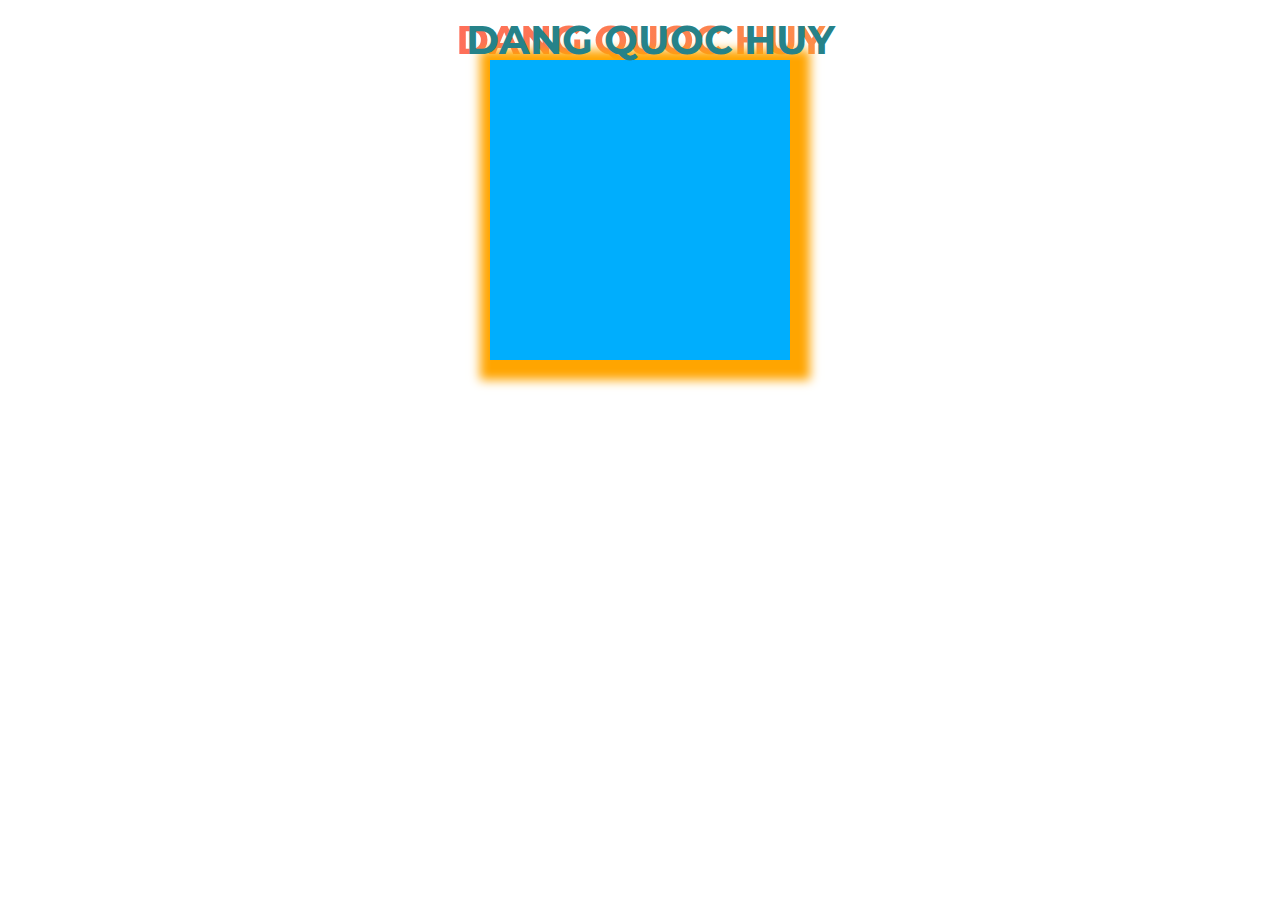
<file: index.html>
<!DOCTYPE html>
<html lang="en">
  <head>
    <meta charset="UTF-8" />
    <meta name="viewport" content="width=device-width, initial-scale=1.0" />
    <link rel="stylesheet" href="./assets/css/reset.css" />
    <link rel="stylesheet" href="/assets/css/style.css" />
    <link
      rel="shortcut icon"
      href="https://www.dangquochuy.id.vn/favicon.ico"
      type="image/x-icon"
    />
    <title>Document</title>
  </head>
  <body>
    <!-- <p>
      Lorem ipsum dolor sit amet, consectetur adipisicing elit. Aliquam,
      perferendis sit natus blanditiis unde at accusamus laboriosam officiis
      labore nulla enim doloremque sequi facilis soluta. Voluptates quisquam eum
      quaerat quidem?
    </p> -->
    <!-- <div class="background"></div> -->
    <!-- <div class="background2">
        Huy Đẹp Trai
    </div> -->
    <!-- <div class="em">EM</div>
    <div class="rem">REM</div> -->
    <!-- <div class="padding">
      Lorem ipsum dolor sit, amet consectetur adipisicing elit. Perferendis id
      enim suscipit
    </div>
    <div class="margin margin2"></div> -->
    <!-- <div class="box"></div> -->
    <!-- <a href="https://www.dangquochuy.id.vn">Huy Pro</a> -->
    <!-- <div class="font">
      Lorem ipsum dolor sit amet consectetur adipisicing elit. Nam dignissimos
      minus, expedita omnis fugit aut voluptate impedit, suscipit eveniet quidem
      harum repellendus, eos blanditiis quia eaque cupiditate praesentium sint
      excepturi.
    </div> -->
    <!-- <img
      src="https://plus.unsplash.com/premium_photo-1682308429561-930e3df7ca6a?q=80&w=1595&auto=format&fit=crop&ixlib=rb-4.0.3&ixid=M3wxMjA3fDB8MHxwaG90by1wYWdlfHx8fGVufDB8fHx8fA%3D%3D"
      alt=""
    /> -->
    <!-- <p class="psuedo">Huy IT</p> -->
    <!-- <div class="boxed"></div> -->
    <h3 class="title">DANG QUOC HUY</h3>
    <!-- <div class="background3"></div> -->
    <div class="box-shadow"></div>
  </body>
</html>
</file>
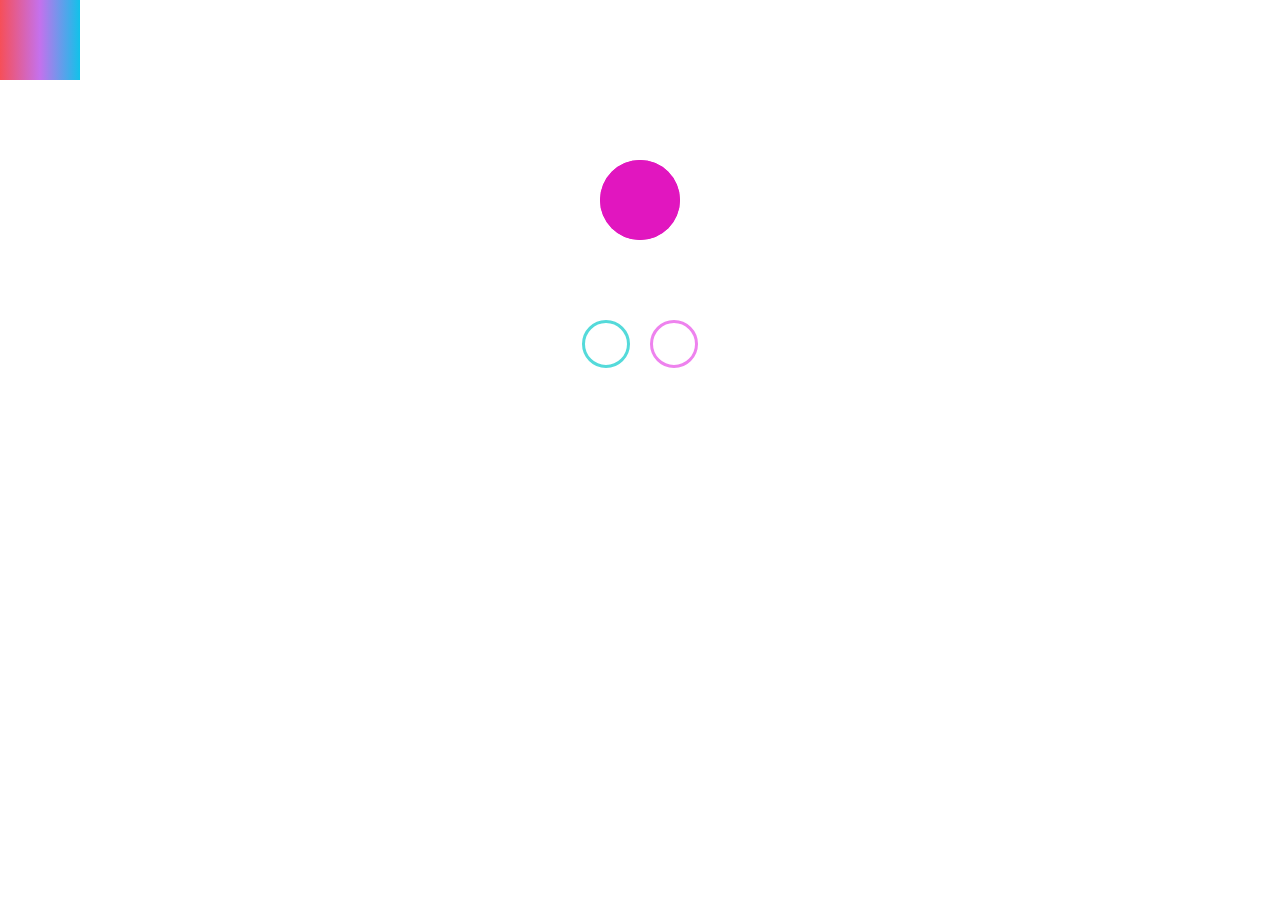
<file: assets/css/animation/index.html>
<!DOCTYPE html>
<html lang="en">
  <head>
    <meta charset="UTF-8" />
    <meta name="viewport" content="width=device-width, initial-scale=1.0" />
    <link rel="stylesheet" href="./animation.css" />
    <title>CSS Animation</title>
  </head>
  <body>
    <div class="boxed"></div>
    <div class="fade-loading"></div>
    <div class="circles">
      <div class="circle-item"></div>
      <div class="circle-item"></div>
    </div>
  </body>
</html>
</file>
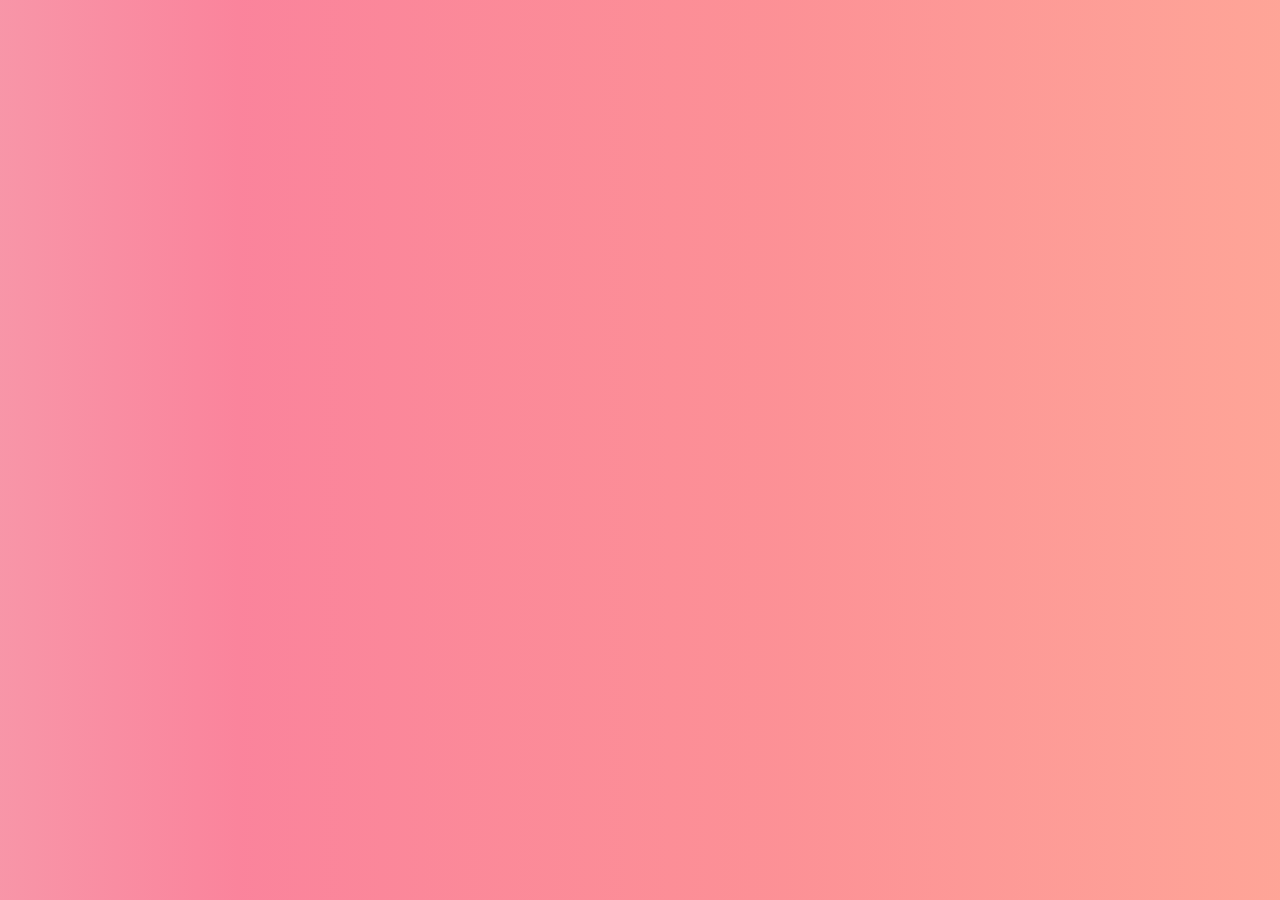
<file: show.html>
<!DOCTYPE html>
<html lang="en">
  <head>
    <meta charset="UTF-8" />
    <meta name="viewport" content="width=device-width, initial-scale=1.0" />
    <link rel="stylesheet" href="./assets/css/reset.css" />
    <link rel="stylesheet" href="./assets/css/show.css" />
    <title>Document</title>
  </head>
  <body>
    <div class="background"></div>
  </body>
</html>
</file>
<file: assets/css/style.css>
/* Import font từ Google Fonts */
@import url("https://fonts.googleapis.com/css2?family=Montserrat:wght@300;400;500;600&family=Poppins:wght@300;400;500&family=Rubik&display=swap");

/* Áp dụng kiểu chữ và box-sizing cho tất cả các phần tử */
* {
  font-family: "Poppins", sans-serif;
  box-sizing: border-box;
}

/* Thiết lập kiểu chữ và kích thước chữ cho phần nội dung chính của trang */
body {
  font-family: "Poppins", sans-serif;
  font-size: 1.6rem;
}

/* Thiết lập kích thước cơ bản cho font chữ của trang là 62.5% để dễ tính toán em và rem */
html {
  font-size: 62.5%;
}

/* Thiết lập màu chữ cho các đoạn văn bản */
p {
  color: rgba(0, 0, 0, 0.7);
}

/* Thiết lập kiểu cho container có nền màu */
.background {
  width: 100%;
  height: 100px;
  min-height: 100px;
  background-color: #2979ff;
  max-width: 50%;
  overflow-y: auto;
  overflow-x: hidden;
}

/* Thiết lập kiểu cho container có hình nền toàn màn hình */
.background2 {
  width: 100vw;
  height: 100vh;
  background-position: center center;
  background-size: cover;
  background-repeat: no-repeat;
  background-attachment: fixed;
}

/* Thiết lập kiểu cho phần tử với đơn vị 'em' */
.em {
  width: 10em;
  height: 10em;
  font-size: 32px;
  background-color: #ffa400;
  text-align: center;
}

/* Thiết lập kiểu cho phần tử với đơn vị 'rem' */
.rem {
  width: 10rem;
  max-height: 219px;
  font-size: 32px;
  border: 2px solid black;
  border-radius: 50%;
  background-color: #ff7878;
  text-align: center;
}

/* Thiết lập kiểu cho phần tử có margin */
.margin {
  width: 14rem;
  height: 14rem;
  background-color: #ff7878;
  margin-bottom: 70px;
}

/* Thiết lập kiểu cho phần tử có margin và margin âm */
.margin2 {
  margin-top: -100px;
  margin-left: 150px;
}

/* Thiết lập kiểu cho phần tử có padding */
.padding {
  width: 24rem;
  height: 24rem;
  padding: auto;
  background-color: #39d082;
  padding-bottom: 70px;
  margin-left: 50px;
}

/* Thiết lập kiểu cho hộp có 'box-sizing' là 'border-box' */
.box {
  width: 10rem;
  height: 10rem;
  border: 5px solid #39d082;
  padding: 1rem;
  background-color: #ff7878;
  box-sizing: border-box;
}

/* Thiết lập kiểu cho đường link */
a {
  width: 10rem;
  color: #000000;
  display: inline-block;
  margin: 1rem;
  padding: 1rem;
  background-color: #24b869;
  text-decoration: none;
}

/* Thiết lập kiểu cho văn bản */
.font {
  line-height: 1.3;
  text-align: justify;
  word-break: break-word;
}

/* Thiết lập kiểu cho hình ảnh */
img {
  display: block;
  width: 50rem;
  height: 50rem;
  margin: 0 auto;
  object-fit: cover;
  object-position: top;
}

/* Thiết lập kiểu cho pseudo-class */
.psuedo {
  color: #ff7878;
}

.psuedo:hover {
  color: #24b869;
}

.psuedo:active {
  color: #2979ff;
}

.psuedo:visited {
  color: orange;
}

/* Thiết lập kiểu cho hộp gradient */
.boxed {
  width: 20rem;
  height: 20rem;
  background-image: linear-gradient(to right, #00aefd, #ffa400);
  margin: 0 auto;
  opacity: 0;
  visibility: hidden;
  display: none;
}

/* Thiết lập kiểu chữ cho tiêu đề với font Montserrat */
.title {
  font-family: "Montserrat", sans-serif;
  font-size: larger;
  font-weight: 900;
  font-size: 4rem;
  margin-top: 2rem;
  text-align: center;
  text-shadow: 10px 0px 0 rgb(38, 130, 137);
}

/* Thiết lập kiểu chữ bổ sung với hỗ trợ cho 'background-clip' */
@supports (-webkit-background-clip: text) {
  .title {
    background-image: linear-gradient(75deg, #ff4969, #fc9d44 80%);
    font-weight: bold;
    color: transparent;
    -webkit-background-clip: text;
    background-clip: text;
  }
}

.background3 {
  /* Set chiều rộng và chiều cao của phần tử là 100% của chiều rộng và chiều cao của viewport */
  width: 100vw;
  height: 100vh;

  /* Đặt hình nền sử dụng linear gradient và URL của hình ảnh */
  background-image: linear-gradient(
      to right,
      rgba(247, 140, 160, 0.919) 0%,
      rgba(250, 117, 144, 0.895) 19%,
      rgba(252, 135, 141, 0.922) 60%,
      rgba(254, 154, 139, 0.893)
    ),
    url(https://images.unsplash.com/photo-1531884070720-875c7622d4c6?q=80&w=1471&auto=format&fit=crop&ixlib=rb-4.0.3&ixid=M3wxMjA3fDB8MHxwaG90by1wYWdlfHx8fGVufDB8fHx8fA%3D%3D);

  /* Ngăn chặn hình nền lặp lại */
  background-repeat: no-repeat;

  /* Căn giữa hình nền */
  background-position: center;

  /* Bảo toàn tỷ lệ khung của hình ảnh và che phủ toàn bộ phần nền */
  object-fit: cover;
}

.box-shadow {
  width: 30rem;
  height: 30rem;
  margin: 0 auto;
  background-color: #00aefd;
  /* box-shadow: x y blur scale color; */
  box-shadow: 5px 5px 10px 15px orange;
}
</file>
<file: assets/css/animation/animation.css>
*,
*:before,
*:after {
  box-sizing: border-box;
}
* {
  margin: 0;
  padding: 0;
  font: inherit;
}
img,
picture,
svg,
video {
  display: block;
  max-width: 100%;
}
input,
select,
textarea {
  background-color: transparent;
  outline: none;
}
button {
  cursor: pointer;
  background-color: transparent;
  outline: none;
  border: 0;
}
body {
  min-height: 100vh;
  font-weight: 400;
  font-size: 16px;
  line-height: 1;
}
.boxed {
  width: 5rem;
  height: 5rem;
  background: #12c2e9;
  background: -webkit-linear-gradient(to right, #f64f59, #c471ed, #12c2e9);
  background: linear-gradient(to right, #f64f59, #c471ed, #12c2e9);
  /* animation: name duration timing-function delay iteration-count direction fill-mode; */
  animation: move 2s alternate infinite;
}
@keyframes move {
  from {
    transform: translateX(0);
  }
  to {
    transform: translateX(20rem);
  }
}
.fade-loading {
  width: 5rem;
  height: 5rem;
  background-color: #e116bf;
  margin: 5rem auto;
  border-radius: 50%;
  position: relative;

  /* transform: scale(1.7);
  opacity: 1; */
}
.fade-loading::before {
  position: absolute;
  width: 100%;
  height: 100%;
  content: "";
  top: 0;
  left: 0;
  background-color: inherit;
  border-radius: 50%;
  animation: fade 1s forwards infinite linear;
}
@keyframes fade {
  /* from {
    transform: scale(1);
    opacity: 1;
  } */
  to {
    transform: scale(2);
    opacity: 0;
  }
}
.circles {
  text-align: center;
  margin: 5rem;
  animation: circle-loading 1s infinite;
  /* transform: rotate(180deg); */
  /* transform: rotate(200deg);
  transform: rotate(160deg); */
}
@keyframes circle-loading {
  50% {
    transform: rotate(200deg);
  }
  75% {
    transform: rotate(160deg);
  }
  100% {
    transform: rotate(200deg);
  }
}
.circle-item {
  width: 3rem;
  height: 3rem;
  display: inline-block;
  border: 3px solid violet;
  border-radius: 50%;
  margin: 0 0.5rem;
}
.circle-item:first-child {
  border-color: rgb(84, 218, 218);
}
</file>
<file: assets/css/show.css>
.background {
  width: 100vw;
  height: 100vh;
  background-image: linear-gradient(
      to right,
      rgba(247, 140, 160, 0.919) 0%,
      rgba(250, 117, 144, 0.895) 19%,
      rgba(252, 135, 141, 0.922) 60%,
      rgba(254, 154, 139, 0.893)
    ),
    url(https://images.unsplash.com/photo-1531884070720-875c7622d4c6?q=80&w=1471&auto=format&fit=crop&ixlib=rb-4.0.3&ixid=M3wxMjA3fDB8MHxwaG90by1wYWdlfHx8fGVufDB8fHx8fA%3D%3D);
  background-repeat: no-repeat;
  background-position: center;
  object-fit: cover;
}
</file>
